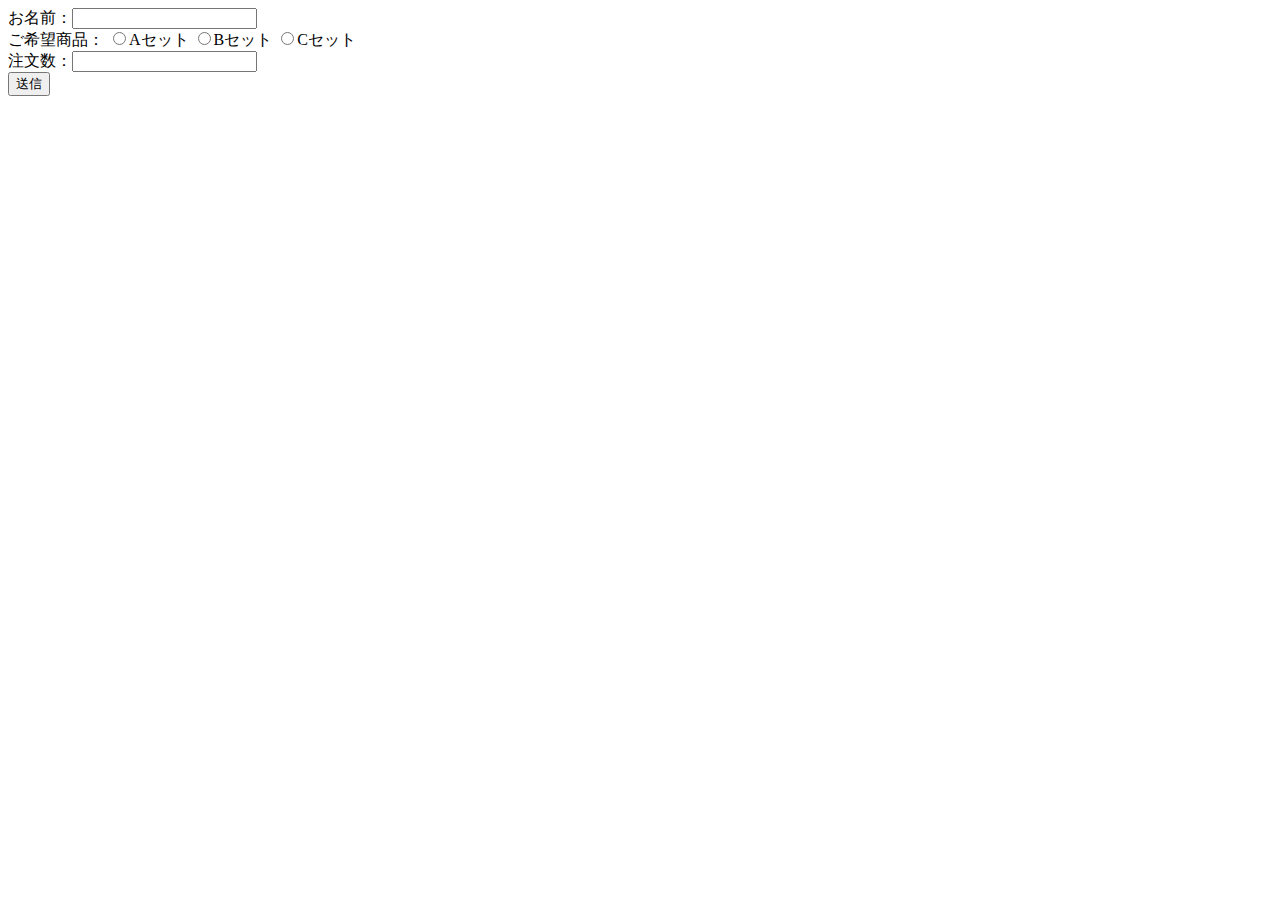
<file: src/php01/config/index.html>
<!DOCTYPE html>
<html lang="ja">
<head>
    <meta charset="UTF-8">
    <meta name="viewport" content="width=device-width, initial-scale=1.0">
    <title>COACHTECH</title>
</head>
<body>
    <form action="result.php" method="POST">
        お名前：<input type="text" name="name" />
        <br />
        ご希望商品：
            <input type="radio" name="select" value="Aセット" />Aセット
            <input type="radio" name="select" value="Bセット" />Bセット
            <input type="radio" name="select" value="Cセット" />Cセット
        <br />
        注文数：<input type="number" name="number" value="">
        <br />
        <input type="submit" name="submit" value="送信" />
    </form>
</body>
</html>
</file>
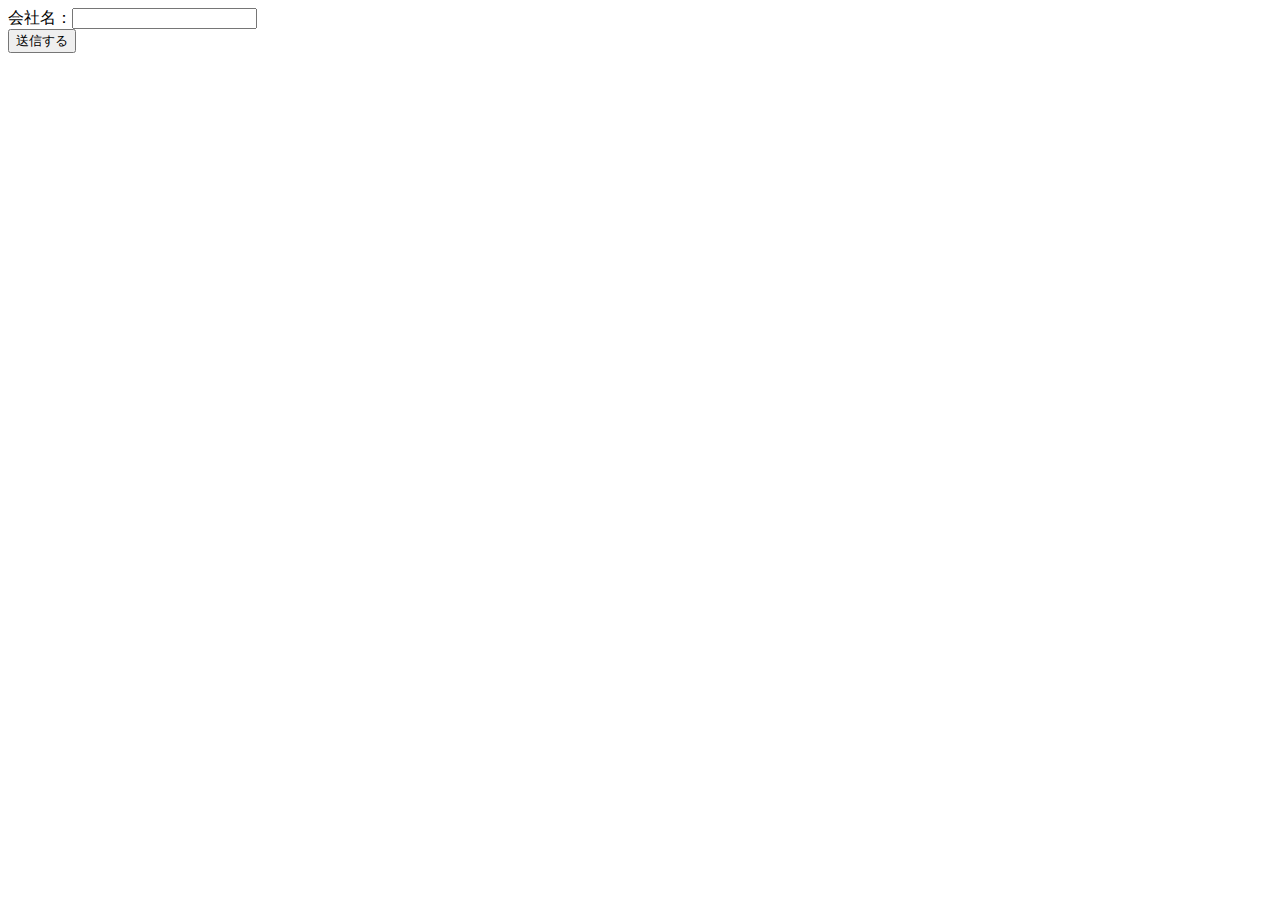
<file: src/php01/config/course.html>
<!DOCTYPE html>
<html lang="ja">

<head>
    <meta charset="UTF-8">
    <meta name="viewport" content="width=device-width, initial-scale=1.0">
    <title>Document</title>
</head>

<body>
    <form action="course.php" method="GET">
        <label>会社名：<input type="text" name="company"></label>
        <br />
        <input type="submit" name="submit" value="送信する" />
    </form>
</body>

</html>
</file>
